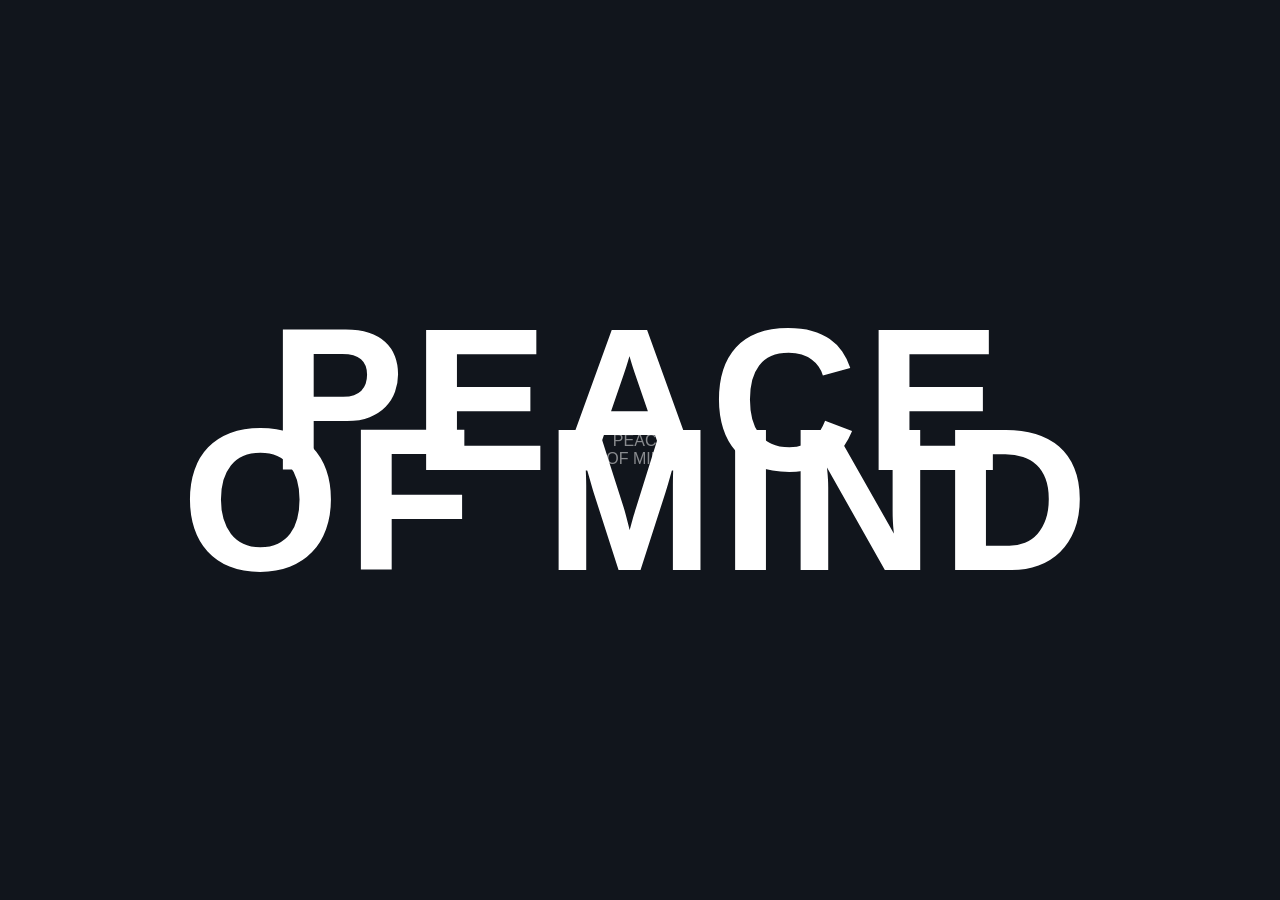
<file: index.html>
<!DOCTYPE html>
<html lang="en">
<head>
    <meta charset="UTF-8">
    <meta name="viewport" content="width=device-width, initial-scale=1.0">
    <title>3D Monk</title>
    <link rel="stylesheet" href="style.css">
<script src="script.js" defer></script>

</head>
<body>
    <div class="headline-container">
        <div id="text-behind">PEACE<br>OF MIND</div>
        <div id="text-bhind-blur">PEACE <br>OF MIND</div>
        <div id="text-front">PEACE <br>OF MIND</div>
    </div>

    <div class="canvas-container">
        <canvas id="canvas"></canvas>
    </div>

    <div class="more-content">
    </div>

</body>
</html>
</file>
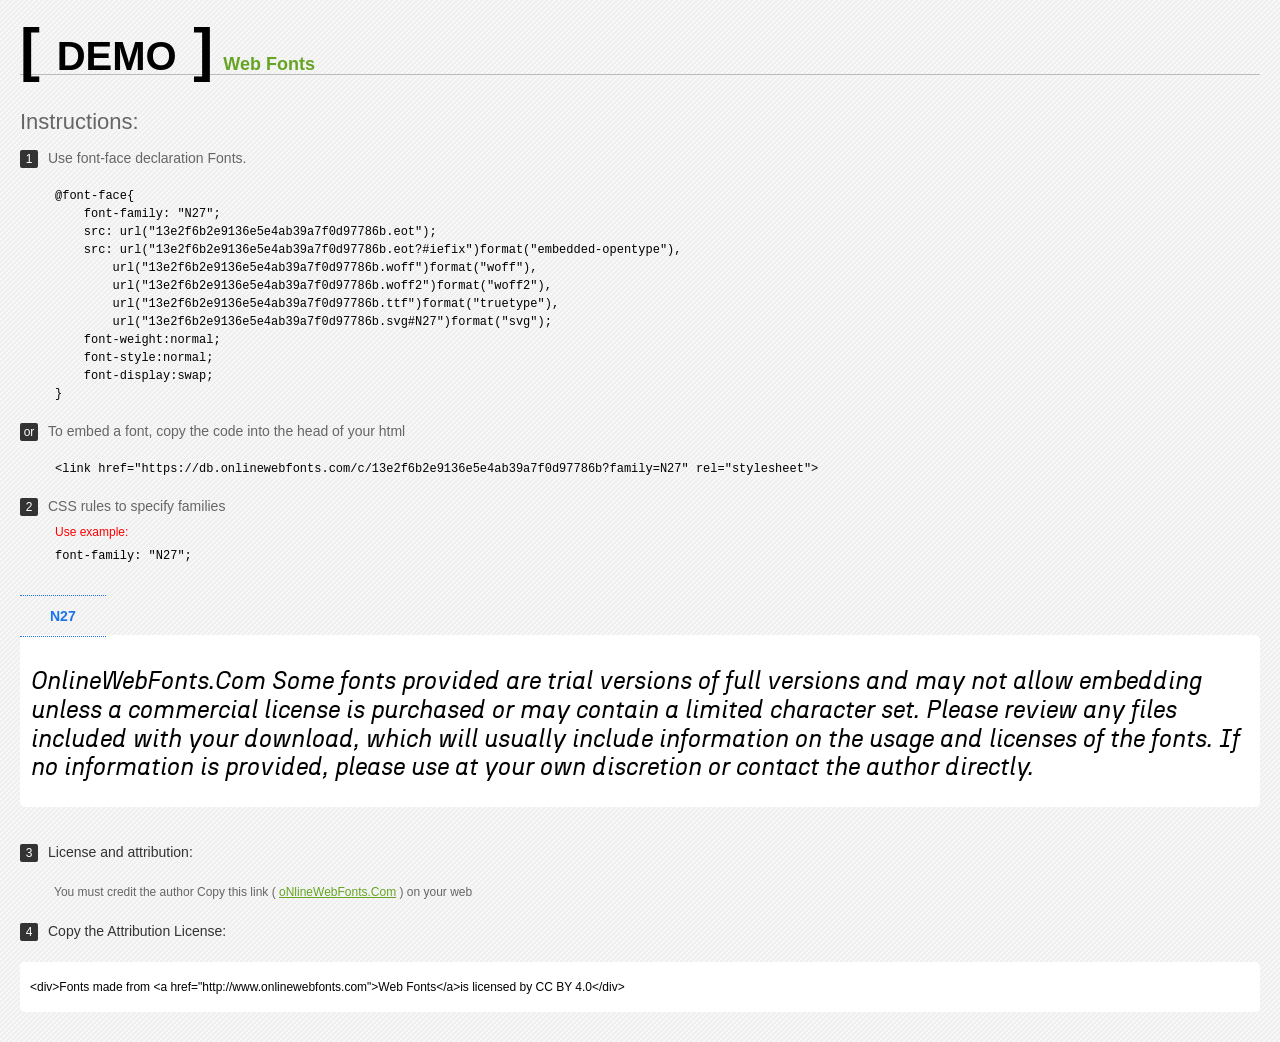
<file: Assets/Fonts/N27/Web Fonts/Web Fonts Demo.html>
<!doctype html>
<html>
<head>
<meta charset="utf-8">
<title>N27 Fonts Demo</title>
<style type="text/css">
*{margin:0;padding:0;list-style-type:none;}body{font-family:Arial,Helvetica,sans-serif;line-height:1.5;font-size:16px;padding:20px;color:#333;background-image:url([data-uri]);}a{color:#66A523;}a:hover,.g:hover{opacity:0.7;}h1{font-size:60px;border-bottom:1px solid #bbb;line-height:20px;color:#000;text-transform:uppercase;margin-top:20px;}h1 a{font-size:18px;color:#66A523;text-decoration:none;text-transform:capitalize;margin-left:10px;}h1 font{font-size:40px;}.info{float:left;font-size:14px;margin-top:30px;color:#666;}.info .inst{font-size:22px;margin-bottom:10px;}.info span,.by span{color:#fff;border-radius:2px;display:inline-block;width:18px;height:18px;text-align:center;margin-right:10px;background-color:#333333;font-size:12px;line-height:18px;}.info .exs{font-size:12px;color:#666;margin-left:35px;display:block;}.info .exs font{color:#f00;line-height:30px;}.demo{float:left;width:100%;height:auto;padding-bottom:10px;margin-top:70px;background-color:#FFF;border-radius:5px;}.demo a{color:#1a73e8;float:left;font-weight:bold;font-size:14px;padding-right:30px;padding-left:30px;position:relative;border-top-width:1px;border-top-style:dotted;border-top-color:#1A73E8;text-decoration:none;border-bottom-width:1px;border-bottom-style:dotted;border-bottom-color:#1A73E8;line-height:40px;margin-top:-40px;}.demo .t{font-size:24px;float:left;width:calc(100% - 20px);color:#000;height:120px;margin-top:20px;line-height:1.2em;overflow-x:hidden;padding:10px;}.by{padding-top:15px;float:left;width:100%;margin-top:10px;margin-right:0;margin-bottom:10px;margin-left:0;font-size:14px;color:#666;}.by .b{padding-top:10px;padding-bottom:10px;color:#333;}.by .a{padding-top:10px;padding-bottom:10px;margin-left:34px;font-size:12px;}.te{width:100%;height:auto;border:0px solid #CCC;resize:none;float:left;margin-top:10px;line-height:16px;overflow:hidden;border-radius:5px;color:#000000;background-color:#FFF;font-size:12px;margin-bottom:20px;text-indent:10px;padding-top:17px;padding-bottom:17px;}pre{color:#000;}
</style>
<style type="text/css">

@font-face{
    font-family: "N27";
    src: url("13e2f6b2e9136e5e4ab39a7f0d97786b.eot");
    src: url("13e2f6b2e9136e5e4ab39a7f0d97786b.eot?#iefix")format("embedded-opentype"),
        url("13e2f6b2e9136e5e4ab39a7f0d97786b.woff")format("woff"),
        url("13e2f6b2e9136e5e4ab39a7f0d97786b.woff2")format("woff2"),
        url("13e2f6b2e9136e5e4ab39a7f0d97786b.ttf")format("truetype"),
        url("13e2f6b2e9136e5e4ab39a7f0d97786b.svg#N27")format("svg");
    font-weight:normal;
    font-style:normal;
    font-display:swap;
}

</style>
</head>
<body>
<h1> <span>[ <font>Demo</font> ]</span><a href="http://www.onlinewebfonts.com" target="_blank">Web Fonts</a></h1>
<div class="info">
  <div class="inst">Instructions:</div>
  <span>1</span>Use font-face declaration Fonts.
  <div class="exs">
    <pre>

@font-face{
    font-family: "N27";
    src: url("13e2f6b2e9136e5e4ab39a7f0d97786b.eot");
    src: url("13e2f6b2e9136e5e4ab39a7f0d97786b.eot?#iefix")format("embedded-opentype"),
        url("13e2f6b2e9136e5e4ab39a7f0d97786b.woff")format("woff"),
        url("13e2f6b2e9136e5e4ab39a7f0d97786b.woff2")format("woff2"),
        url("13e2f6b2e9136e5e4ab39a7f0d97786b.ttf")format("truetype"),
        url("13e2f6b2e9136e5e4ab39a7f0d97786b.svg#N27")format("svg");
    font-weight:normal;
    font-style:normal;
    font-display:swap;
}

</pre>
  </div>
  <span>or</span>To embed a font, copy the code into the head of your html
  <div class="exs">
<br/><pre>&lt;link href=&quot;https://db.onlinewebfonts.com/c/13e2f6b2e9136e5e4ab39a7f0d97786b?family=N27&quot; rel=&quot;stylesheet&quot;&gt;</pre><br/>
  </div>
  <span>2</span>CSS rules to specify families
  <div class="exs"><font>Use example:</font> <br/>
    <pre>
font-family: &quot;N27&quot;;
</pre>
  </div>
</div>
<!--demo-->
<div class="demo"><a href="https://www.onlinewebfonts.com/download/13e2f6b2e9136e5e4ab39a7f0d97786b" target="_blank">N27</a>
  <div class="t" style='font-family:"N27"'>
  OnlineWebFonts.Com Some fonts provided are trial versions of full versions and may not allow embedding 
unless a commercial license is purchased or may contain a limited character set. 
Please review any files included with your download, 
which will usually include information on the usage and licenses of the fonts. 
If no information is provided, 
please use at your own discretion or contact the author directly.</div>
</div>
<!--demo-->
<div class="by">
  <div class="b"><span>3</span>License and attribution:</div>
  <div class="a">You must credit the author Copy this link ( <a href="http://www.onlinewebfonts.com" target="_blank">oNlineWebFonts.Com</a> ) on your web</div>
  <div class="b"><span>4</span>Copy the Attribution License:</div>
  <div class="te">&lt;div&gt;Fonts made from &lt;a href="http://www.onlinewebfonts.com"&gt;Web Fonts&lt;/a&gt;is licensed by CC BY 4.0&lt;/div&gt;</div>
</div>
</body>
</html>
</file>
<file: style.css>
@font-face {
    font-family: 'N27';
    src: url('Assets/Fonts/N27/N27.ttf') format(ttf);
}

@import url(https://fonts.googleapis.com/css?family=Roboto:100,200,300,regular,500,600,700,800,900,100italic,200italic,300italic,italic,500italic,600italic,700italic,800italic,900italic);

:root{
    --headline-color: white;
    --background-color: #11151c;
    --text-color: rgba(255, 255, 255, 0.5);
}

html, body {
    margin:0;
    padding: 0;
    overflow-x:hidden;
    background-color: var(--background-color);
    font-family: 'Roboto', sans-serif;
    color: var(--text-color);
    text-align: center;
}

.canvas-container {
    position: absolute;
    top: 50%;
    left: 50%;
    transform: translate(-50%, -50%);
    z-index: 2;
}

.headline-container{
    display: flex;
    align-items: center;
    justify-content: center;
    position: absolute;
    top: 0;
    left: 0;
    right: 0;
    bottom: 0;
    pointer-events: none;
}

#text-behind, #text-front, #text-behind-blur{
    font: 'Roboto', sans-serif;
    position: absolute;
    text-align: center;
    font-size: clamp(24px, 20vw, 200px);
    text-transform: uppercase;
    font-weight: 800;
    letter-spacing: 10px;
    line-height: 0.5;
}

#text-behind {
    color: var(--headline-color);
    z-index: 1;
}

#text-behind-blur {
    color: var(--headline-color);
    filter: blur(7.5px);
    -webkit-filter: blur(7.5px);
    z-index: 0;
}

#text-front {
    /* Set text-color to transparent to only show the outline */
    color: transparent;
    text-stroke: 2px var(--headline-color);
    -webkit-text-stroke: 2px var(--headline-color);
    z-index: 3;
}
</file>
